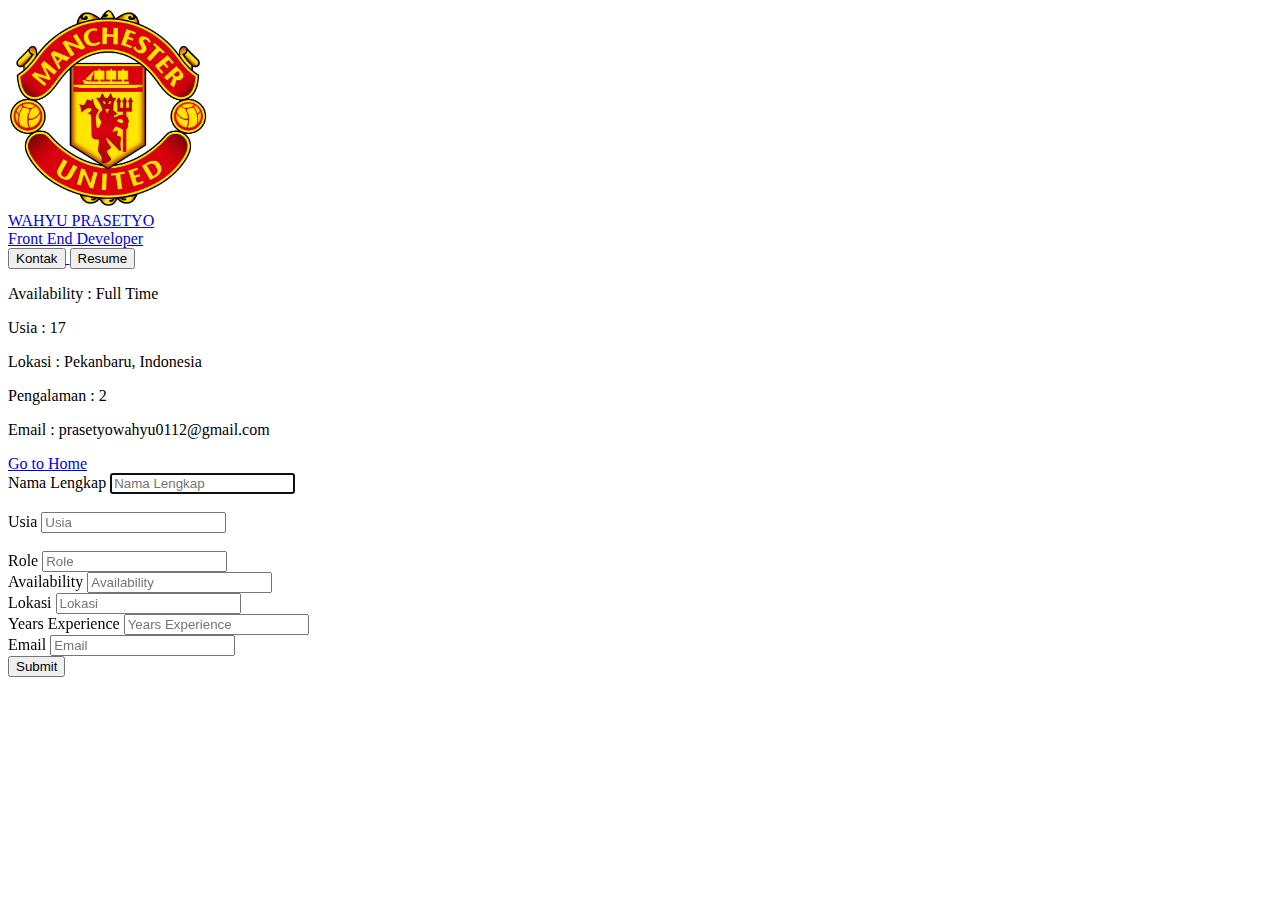
<file: HTML/index.html>
<!DOCTYPE html>
<html lang="en">
<head>
    <meta charset="UTF-8">
    <meta http-equiv="X-UA-Compatible" content="IE=edge">
    <meta name="viewport" content="width=device-width, initial-scale=1.0">
    <title>Kegiatan Saya</title>
    <link href="https://cdn.jsdelivr.net/npm/bootstrap@5.2.0-beta1/dist/css/bootstrap.min.css" rel="stylesheet" integrity="sha384-0evHe/X+R7YkIZDRvuzKMRqM+OrBnVFBL6DOitfPri4tjfHxaWutUpFmBp4vmVor" crossorigin="anonymous">
    
</head>
<body>
    <nav class="navbar bg-light">
        <div class="container-fluid">
          <a class="navbar-brand" href="#">
            <img src="image/emyu.png" class="hitam" alt="" width="200" height="200" class="d-inline-block align-text-top">
            <li>WAHYU PRASETYO</li>  
            <li>Front End Developer</li> 
            <button class="btn btn-outline-success me-2" type="button">Kontak</button>
            <button class="btn btn-sm btn-outline-secondary" style="position:50px ;" type="button">Resume</button>
            <nav class="navbar bg-light">
                <form class="container-fluid justify-content-start">
                  
                </form>
              </nav>
          </a>
          <nav class="navbar bg-light">
            <div class="container-fluid">
              <span class="navbar-text">
                <p>Availability : Full Time</p> 
        <p>Usia         : 17</p>
        <p>Lokasi       : Pekanbaru, Indonesia</p>
        <p>Pengalaman   : 2</p>
        <p>Email        : prasetyowahyu0112@gmail.com</p></a>
              </span>
            </div>
          </nav>
          <a href="test1.html" class="btn btn-primary" style="margin-top:200px ;">Go to Home</a>
        </div>
      </nav>
    </div>
    
    

    <form action="">
        
        <div class="container col-6 mt-5">  
            <div class=" mb-3">
                <label for="nama" class="form-label">Nama Lengkap</label>
                <input type="text" class="form-control" id='nama' name='nama' placeholder="Nama Lengkap" autofocus>
            </div>
        <br>
        <div class=" mb-3">
            <label for="usia" class="form-label">Usia</label>
            <input type="number" class="form-control" id='usia' name='usia' placeholder="Usia" autofocus>
        </div>
        <br>
        <div class=" mb-3">
            <label for="nama_pemesan" class="form-label">Role</label>
            <input type="text" class="form-control" id='nama_pemesan' name='nama_pemesan' placeholder="Role" autofocus>
        </div>
        <div class=" mb-3">
            <label for="nama_pemesan" class="form-label">Availability</label>
            <input type="text" class="form-control" id='nama_pemesan' name='nama_pemesan' placeholder="Availability" autofocus>
        </div>
        <div class=" mb-3">
            <label for="nama_pemesan" class="form-label">Lokasi</label>
            <input type="text" class="form-control" id='nama_pemesan' textarea name = 'nama_pemesan' placeholder="Lokasi" ></textarea>
        </div>
        <div class=" mb-3">
            <label for="nama_pemesan" class="form-label">Years Experience</label>
            <input type="number" class="form-control" id='nama_pemesan' name='nama_pemesan' placeholder="Years Experience" autofocus>
        </div>
        <div class=" mb-3">
            <label for="nama" class="form-label">Email</label>
            <input type="text" class="form-control" id='nama' name='nama' placeholder="Email" autofocus>
        </div>
        <nav class="navbar bg-light">
            <form class="container-fluid justify-content-start">
              <button class="btn btn-outline-success me-2" type="button">Submit</button>
            </form>
          </nav>

        </form>
    
    

    

    
    
</body>
<script src="https://cdn.jsdelivr.net/npm/bootstrap@5.2.0-beta1/dist/js/bootstrap.bundle.min.js" integrity="sha384-pprn3073KE6tl6bjs2QrFaJGz5/SUsLqktiwsUTF55Jfv3qYSDhgCecCxMW52nD2" crossorigin="anonymous"></script>
</html>
</file>
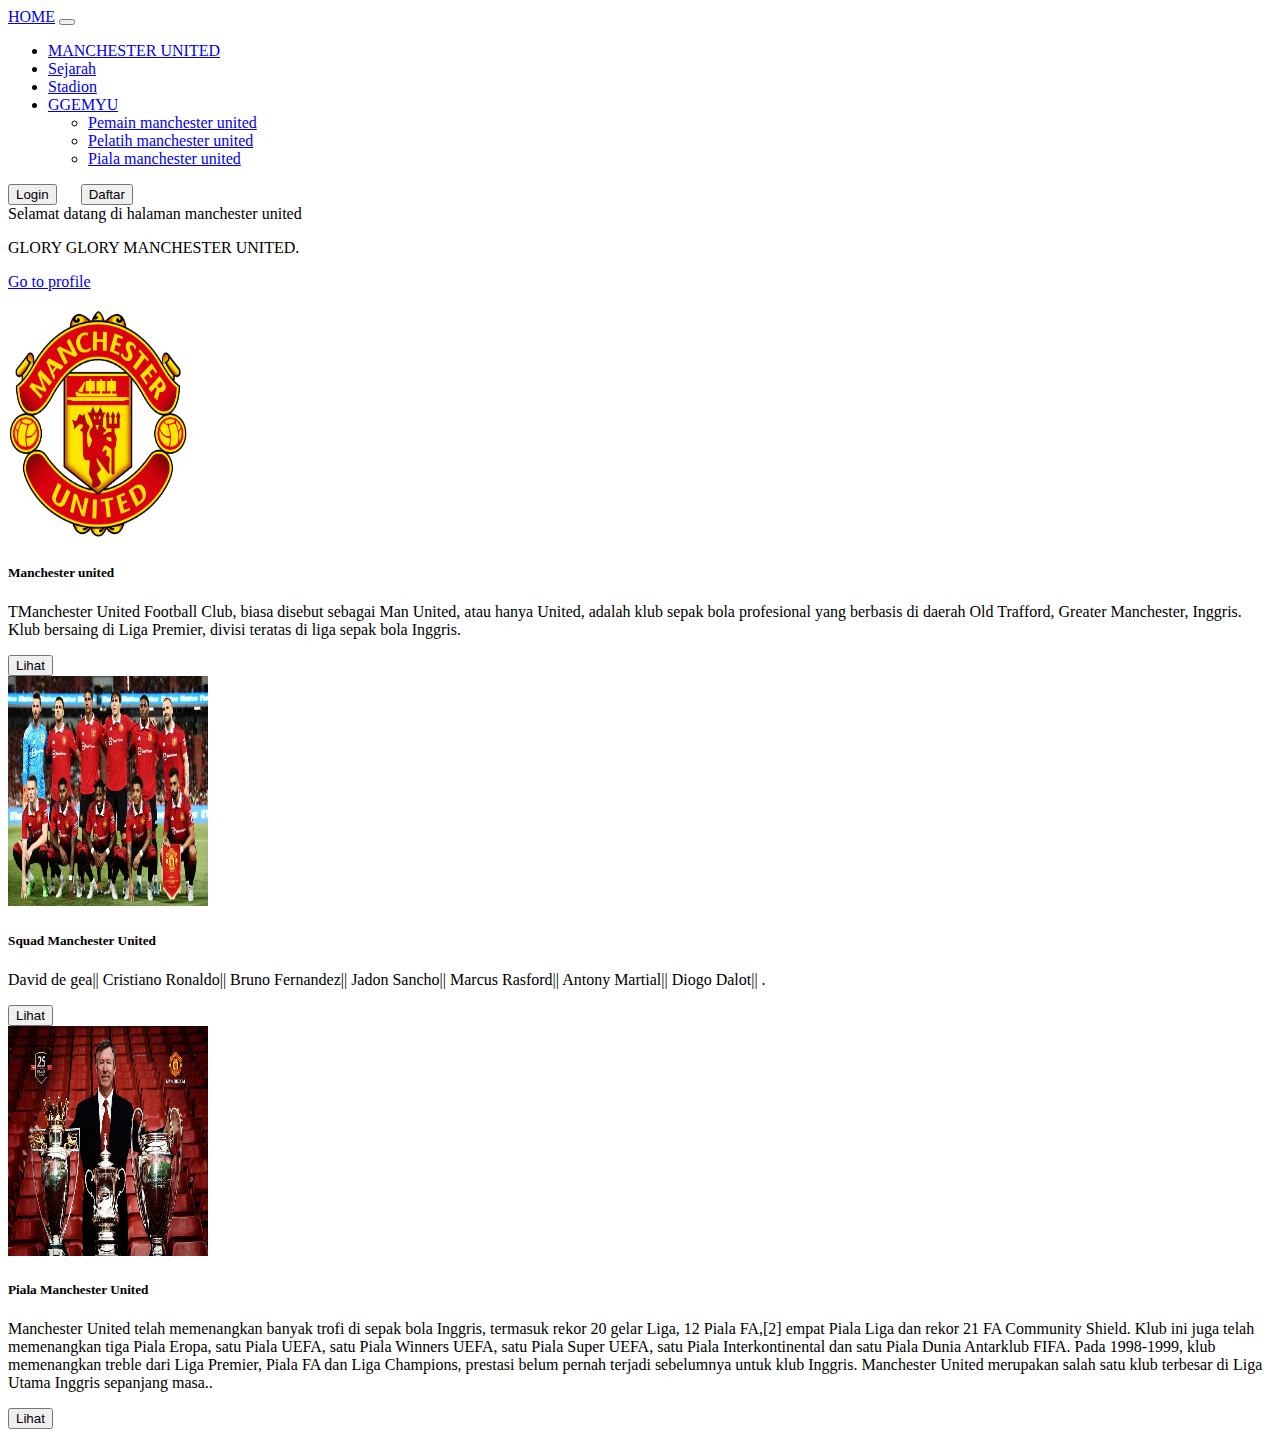
<file: test1.html>
<!DOCTYPE html>
<html>
    <head>
       <title>
        test
       </title> 
       <link href="https://cdn.jsdelivr.net/npm/bootstrap@5.2.0-beta1/dist/css/bootstrap.min.css" rel="stylesheet" integrity="sha384-0evHe/X+R7YkIZDRvuzKMRqM+OrBnVFBL6DOitfPri4tjfHxaWutUpFmBp4vmVor" crossorigin="anonymous">
       <nav class="navbar navbar-expand-lg bg-light">
        <div class="container-fluid">
          <a class="navbar-brand" href="#">HOME</a>
          <button class="navbar-toggler" type="button" data-bs-toggle="collapse" data-bs-target="#navbarNavDropdown" aria-controls="navbarNavDropdown" aria-expanded="false" aria-label="Toggle navigation">
            <span class="navbar-toggler-icon"></span>
          </button>
          <div class="collapse navbar-collapse" id="navbarNavDropdown">
            <ul class="navbar-nav">
              <li class="nav-item">
                <a class="nav-link active" aria-current="page" href="#">MANCHESTER UNITED</a>
              </li>
              <li class="nav-item">
                <a class="nav-link" href="#">Sejarah</a>
              </li>
              <li class="nav-item">
                <a class="nav-link" href="#">Stadion</a>
              </li>
              <li class="nav-item dropdown">
                <a class="nav-link dropdown-toggle" href="#" role="button" data-bs-toggle="dropdown" aria-expanded="false">
                  GGEMYU
                </a>
                <ul class="dropdown-menu">
                  <li><a class="dropdown-item" href="#">Pemain manchester united</a></li>
                  <li><a class="dropdown-item" href="#">Pelatih manchester united</a></li>
                  <li><a class="dropdown-item" href="#">Piala manchester united</a></li>
                </ul>
              </li>
            </ul>
            
          </div>
          <button type="button" class="btn btn-primary" style="margin-right:20px ;">Login</button>
          <button type="button" class="btn btn-primary" style="margin-right:20px ;">Daftar</button>
        </div>
      </nav>
    </head>
    
    <body>
        <div class="container col-9 mt-4">
        <div class="card text-center" style="width: 1000px;">
            <div class="card-header">
                <div class="card-body" 
                    <h5 class="card-title">Selamat datang di halaman manchester united</h5>
                    <p class="card-text">GLORY GLORY MANCHESTER UNITED.</p>
                    <a href="index.html" class="btn btn-primary">Go to profile</a>
                  </div>
            </div>
            
          </div>
          <br>
          <div class="row row-cols-1 row-cols-md-3 g-4">
            <div class="col">
              <div class="card h-100">
                <img src="image/emyu.png" class="card-img-top" alt="..." width="180" height="230" class="d-inline-block align-text-top">
                <div class="card-body">
                  <h5 class="card-title">Manchester united</h5>
                  <p class="card-text">TManchester United Football Club, biasa disebut sebagai Man United, atau hanya United,
                     adalah klub sepak bola profesional yang berbasis di daerah Old Trafford, Greater Manchester, Inggris. 
                     Klub bersaing di Liga Premier, divisi teratas di liga sepak bola Inggris.</p>
                </div>
                <div class="card-footer">
                    <button type="button" class="btn btn-primary">Lihat</button>
                </div>
              </div>
            </div>
            <div class="col">
              <div class="card h-100">
                <img src="image/mu1.jpg" class="card-img-top" alt="" width="200" height="230" class="d-inline-block align-text-top">
                <div class="card-body">
                  <h5 class="card-title">Squad Manchester United</h5>
                  <p class="card-text">David de gea|| Cristiano Ronaldo|| Bruno Fernandez|| Jadon Sancho|| Marcus Rasford|| Antony Martial|| Diogo Dalot|| .</p>
                </div>
                <div class="card-footer">
                    <button type="button" class="btn btn-primary">Lihat</button>
                </div>
              </div>
            </div>
            <div class="col">
              <div class="card h-100">
                <img src="image/piala.jpg" class="card-img-top" alt="..."width="200" height="230" class="d-inline-block align-text-top">
                <div class="card-body">
                  <h5 class="card-title">Piala Manchester United</h5>
                  <p class="card-text">Manchester United telah memenangkan banyak trofi di sepak bola Inggris,
                     termasuk rekor 20 gelar Liga, 12 Piala FA,[2] empat Piala Liga dan rekor 21 FA Community Shield.
                      Klub ini juga telah memenangkan tiga Piala Eropa, satu Piala UEFA, satu Piala Winners UEFA, satu Piala Super UEFA,
                       satu Piala Interkontinental dan satu Piala Dunia Antarklub FIFA. Pada 1998-1999,
                        klub memenangkan treble dari Liga Premier, Piala FA dan Liga Champions, prestasi belum pernah terjadi sebelumnya untuk klub Inggris.
                         Manchester United merupakan salah satu klub terbesar di Liga Utama Inggris sepanjang masa..</p>
                </div>
                <div class="card-footer">
                    <button type="button" class="btn btn-primary">Lihat</button>
                </div>
              </div>
            </div>
          </div>
       

    </body>

    <!-- JavaScript Bundle with Popper -->
<script src="https://cdn.jsdelivr.net/npm/bootstrap@5.2.0-beta1/dist/js/bootstrap.bundle.min.js" integrity="sha384-pprn3073KE6tl6bjs2QrFaJGz5/SUsLqktiwsUTF55Jfv3qYSDhgCecCxMW52nD2" crossorigin="anonymous"></script>

</html>
</file>
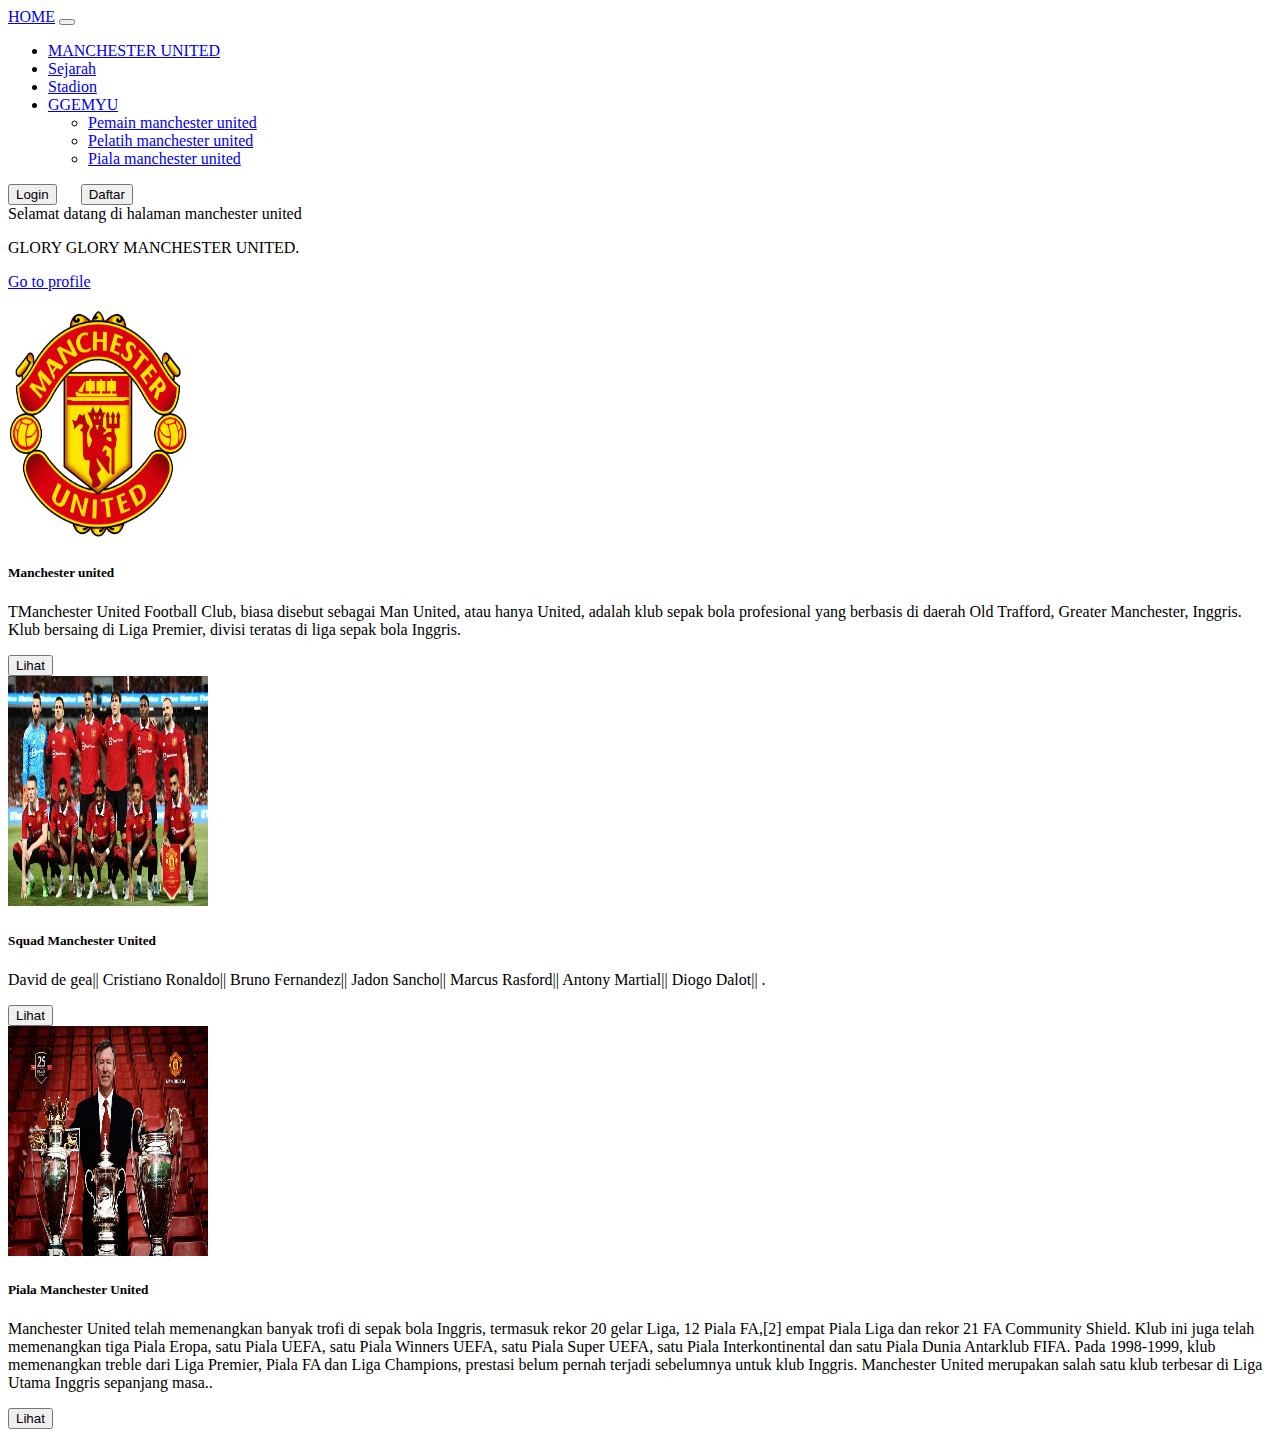
<file: HTML/test1.html>
<!DOCTYPE html>
<html>
    <head>
       <title>
        test
       </title> 
       <link href="https://cdn.jsdelivr.net/npm/bootstrap@5.2.0-beta1/dist/css/bootstrap.min.css" rel="stylesheet" integrity="sha384-0evHe/X+R7YkIZDRvuzKMRqM+OrBnVFBL6DOitfPri4tjfHxaWutUpFmBp4vmVor" crossorigin="anonymous">
       <nav class="navbar navbar-expand-lg bg-light">
        <div class="container-fluid">
          <a class="navbar-brand" href="#">HOME</a>
          <button class="navbar-toggler" type="button" data-bs-toggle="collapse" data-bs-target="#navbarNavDropdown" aria-controls="navbarNavDropdown" aria-expanded="false" aria-label="Toggle navigation">
            <span class="navbar-toggler-icon"></span>
          </button>
          <div class="collapse navbar-collapse" id="navbarNavDropdown">
            <ul class="navbar-nav">
              <li class="nav-item">
                <a class="nav-link active" aria-current="page" href="#">MANCHESTER UNITED</a>
              </li>
              <li class="nav-item">
                <a class="nav-link" href="#">Sejarah</a>
              </li>
              <li class="nav-item">
                <a class="nav-link" href="#">Stadion</a>
              </li>
              <li class="nav-item dropdown">
                <a class="nav-link dropdown-toggle" href="#" role="button" data-bs-toggle="dropdown" aria-expanded="false">
                  GGEMYU
                </a>
                <ul class="dropdown-menu">
                  <li><a class="dropdown-item" href="#">Pemain manchester united</a></li>
                  <li><a class="dropdown-item" href="#">Pelatih manchester united</a></li>
                  <li><a class="dropdown-item" href="#">Piala manchester united</a></li>
                </ul>
              </li>
            </ul>
            
          </div>
          <button type="button" class="btn btn-primary" style="margin-right:20px ;">Login</button>
          <button type="button" class="btn btn-primary" style="margin-right:20px ;">Daftar</button>
        </div>
      </nav>
    </head>
    
    <body>
        <div class="container col-9 mt-4">
        <div class="card text-center" style="width: 1000px;">
            <div class="card-header">
                <div class="card-body" 
                    <h5 class="card-title">Selamat datang di halaman manchester united</h5>
                    <p class="card-text">GLORY GLORY MANCHESTER UNITED.</p>
                    <a href="index.html" class="btn btn-primary">Go to profile</a>
                  </div>
            </div>
            
          </div>
          <br>
          <div class="row row-cols-1 row-cols-md-3 g-4">
            <div class="col">
              <div class="card h-100">
                <img src="image/emyu.png" class="card-img-top" alt="..." width="180" height="230" class="d-inline-block align-text-top">
                <div class="card-body">
                  <h5 class="card-title">Manchester united</h5>
                  <p class="card-text">TManchester United Football Club, biasa disebut sebagai Man United, atau hanya United,
                     adalah klub sepak bola profesional yang berbasis di daerah Old Trafford, Greater Manchester, Inggris. 
                     Klub bersaing di Liga Premier, divisi teratas di liga sepak bola Inggris.</p>
                </div>
                <div class="card-footer">
                    <button type="button" class="btn btn-primary">Lihat</button>
                </div>
              </div>
            </div>
            <div class="col">
              <div class="card h-100">
                <img src="image/mu1.jpg" class="card-img-top" alt="" width="200" height="230" class="d-inline-block align-text-top">
                <div class="card-body">
                  <h5 class="card-title">Squad Manchester United</h5>
                  <p class="card-text">David de gea|| Cristiano Ronaldo|| Bruno Fernandez|| Jadon Sancho|| Marcus Rasford|| Antony Martial|| Diogo Dalot|| .</p>
                </div>
                <div class="card-footer">
                    <button type="button" class="btn btn-primary">Lihat</button>
                </div>
              </div>
            </div>
            <div class="col">
              <div class="card h-100">
                <img src="image/piala.jpg" class="card-img-top" alt="..."width="200" height="230" class="d-inline-block align-text-top">
                <div class="card-body">
                  <h5 class="card-title">Piala Manchester United</h5>
                  <p class="card-text">Manchester United telah memenangkan banyak trofi di sepak bola Inggris,
                     termasuk rekor 20 gelar Liga, 12 Piala FA,[2] empat Piala Liga dan rekor 21 FA Community Shield.
                      Klub ini juga telah memenangkan tiga Piala Eropa, satu Piala UEFA, satu Piala Winners UEFA, satu Piala Super UEFA,
                       satu Piala Interkontinental dan satu Piala Dunia Antarklub FIFA. Pada 1998-1999,
                        klub memenangkan treble dari Liga Premier, Piala FA dan Liga Champions, prestasi belum pernah terjadi sebelumnya untuk klub Inggris.
                         Manchester United merupakan salah satu klub terbesar di Liga Utama Inggris sepanjang masa..</p>
                </div>
                <div class="card-footer">
                    <button type="button" class="btn btn-primary">Lihat</button>
                </div>
              </div>
            </div>
          </div>
       

    </body>

    <!-- JavaScript Bundle with Popper -->
<script src="https://cdn.jsdelivr.net/npm/bootstrap@5.2.0-beta1/dist/js/bootstrap.bundle.min.js" integrity="sha384-pprn3073KE6tl6bjs2QrFaJGz5/SUsLqktiwsUTF55Jfv3qYSDhgCecCxMW52nD2" crossorigin="anonymous"></script>

</html>
</file>
